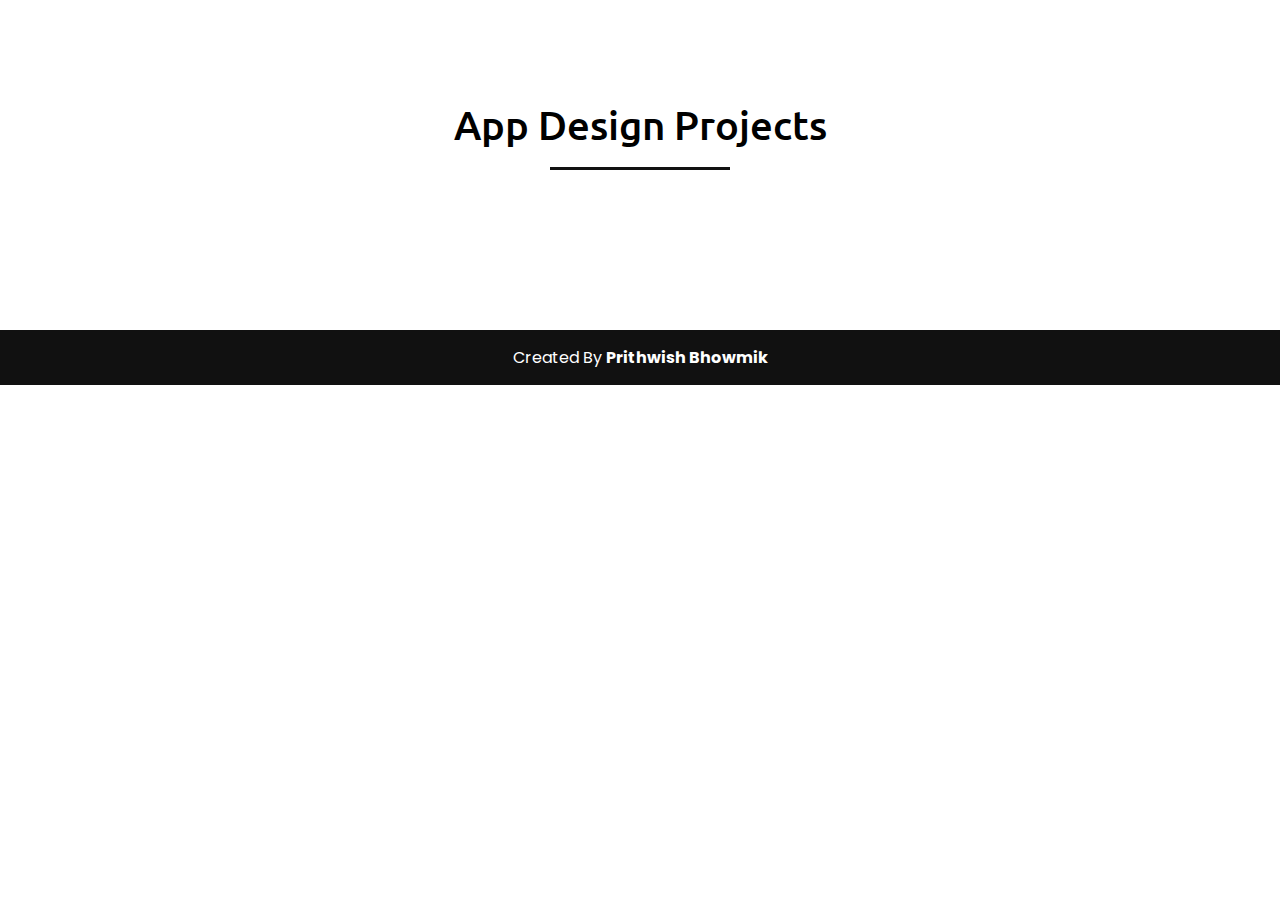
<file: app-design.html>
<!DOCTYPE html>
<html lang="en">
<head>
    <meta charset="UTF-8">
    <meta name="viewport" content="width=device-width, initial-scale=1.0">
    <title>Web Design Projects</title>
    <link rel="stylesheet" href="style.css">
</head>
<body>
    <header class="navbar">
        <div class="max-width">
            <div class="logo"><a href="#">Portfolio</a></div>
        </div>
    </header>

    <section class="projects">
        <div class="max-width">
            <h2 class="title">App Design Projects</h2>
            <div class="project-content">
                <!-- Add your web design project content here -->
                
            </div>
        </div>
    </section>

    <footer>
        <span>Created By <b>Prithwish Bhowmik</b></span>
    </footer>

    <script src="script.js"></script>
</body>
</html>
</file>
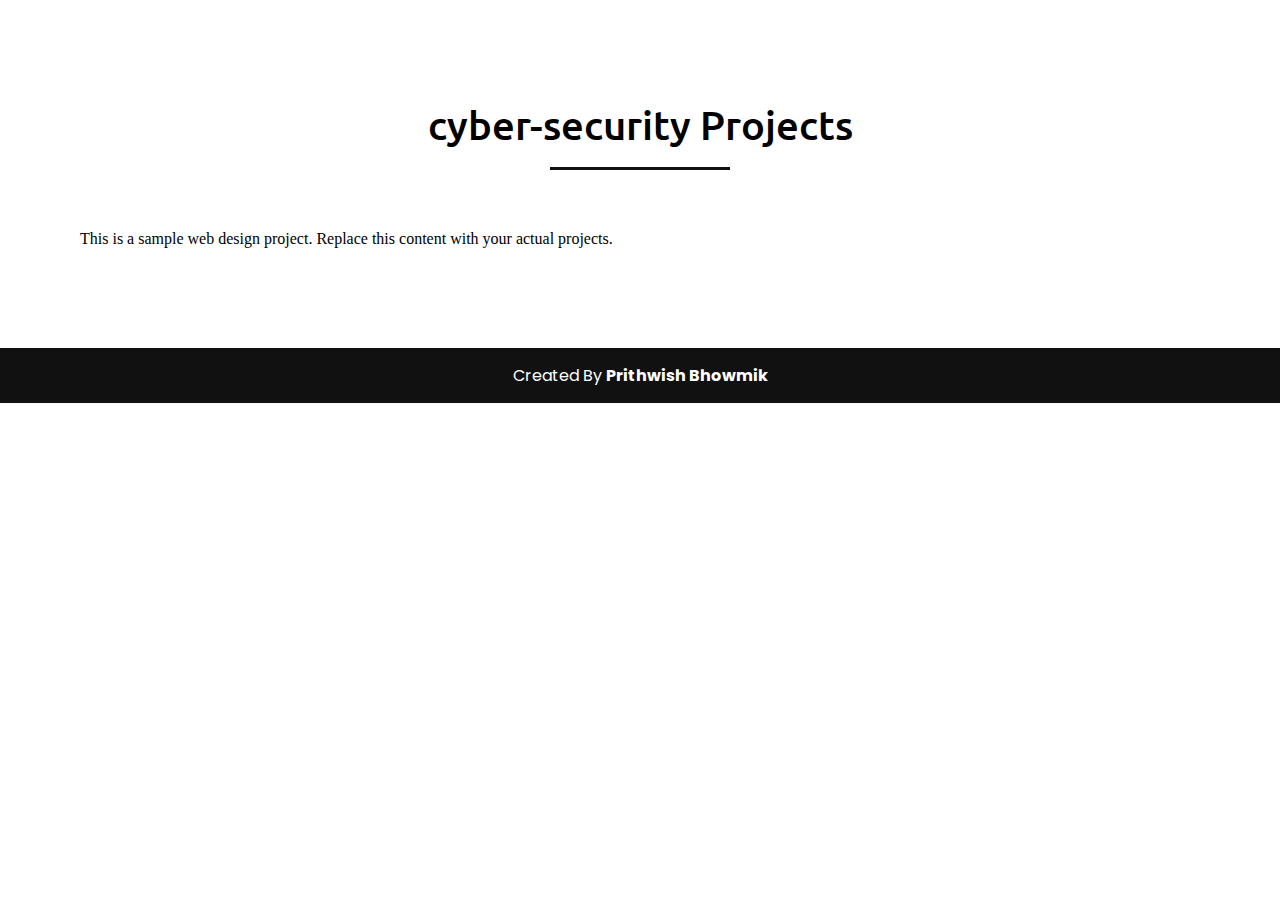
<file: cyber-security.html>
<!DOCTYPE html>
<html lang="en">
<head>
    <meta charset="UTF-8">
    <meta name="viewport" content="width=device-width, initial-scale=1.0">
    <title>Web Design Projects</title>
    <link rel="stylesheet" href="style.css">
</head>
<body>
    <header class="navbar">
        <div class="max-width">
            <div class="logo"><a href="#">Portfolio</a></div>
        </div>
    </header>

    <section class="projects">
        <div class="max-width">
            <h2 class="title">cyber-security Projects</h2>
            <div class="project-content">
                <!-- Add your web design project content here -->
                <p>This is a sample web design project. Replace this content with your actual projects.</p>
            </div>
        </div>
    </section>

    <footer>
        <span>Created By <b>Prithwish Bhowmik</b></span>
    </footer>

    <script src="script.js"></script>
</body>
</html>
</file>
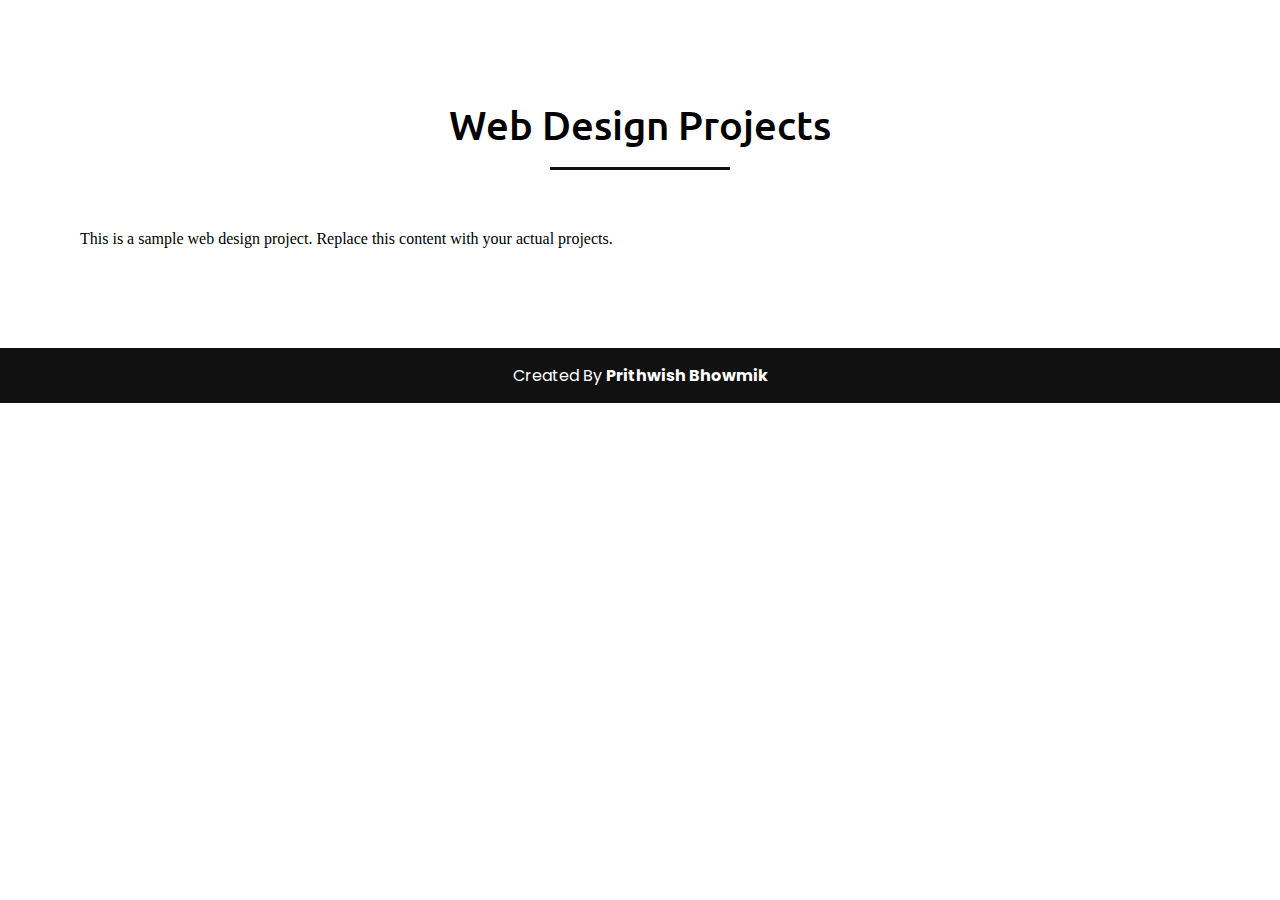
<file: web-design.html>
<!DOCTYPE html>
<html lang="en">
<head>
    <meta charset="UTF-8">
    <meta name="viewport" content="width=device-width, initial-scale=1.0">
    <title>Web Design Projects</title>
    <link rel="stylesheet" href="style.css">
</head>
<body>
    <header class="navbar">
        <div class="max-width">
            <div class="logo"><a href="#">Portfolio</a></div>
        </div>
    </header>

    <section class="projects">
        <div class="max-width">
            <h2 class="title">Web Design Projects</h2>
            <div class="project-content">
                <!-- Add your web design project content here -->
                <p>This is a sample web design project. Replace this content with your actual projects.</p>
            </div>
        </div>
    </section>

    <footer>
        <span>Created By <b>Prithwish Bhowmik</b></span>
    </footer>

    <script src="script.js"></script>
</body>
</html>
</file>
<file: style.css>
/*  import google fonts */
@import url('https://fonts.googleapis.com/css2?family=Poppins:wght@400;500;600;700&family=Ubuntu:wght@400;500;700&display=swap');

*{
    margin: 0;
    padding: 0;
    box-sizing: border-box;
    text-decoration: none;
}
html{
    scroll-behavior: smooth;
}

/* custom scroll bar */
::-webkit-scrollbar {
    width: 10px;
}
::-webkit-scrollbar-track {
    background: #f1f1f1;
}
::-webkit-scrollbar-thumb {
    background: #888;
}

::-webkit-scrollbar-thumb:hover {
    background: #555;
}

/* all similar content styling codes */
section{
    padding: 100px 0;
}
.max-width{
    max-width: 1300px;
    padding: 0 80px;
    margin: auto;
}
.about, .services, .skills, .teams, .contact, footer{
    font-family: 'Poppins', sans-serif;
}
.about .about-content,
.services .serv-content,
.skills .skills-content,
.contact .contact-content{
    display: flex;
    flex-wrap: wrap;
    align-items: center;
    justify-content: space-between;
}
section .title{
    position: relative;
    text-align: center;
    font-size: 40px;
    font-weight: 500;
    margin-bottom: 60px;
    padding-bottom: 20px;
    font-family: 'Ubuntu', sans-serif;
}
section .title::before{
    content: "";
    position: absolute;
    bottom: 0px;
    left: 50%;
    width: 180px;
    height: 3px;
    background: #111;
    transform: translateX(-50%);
}
section .title::after{
    position: absolute;
    bottom: -8px;
    left: 50%;
    font-size: 20px;
    color: crimson;
    padding: 0 5px;
    background: #fff;
    transform: translateX(-50%);
}

/* navbar styling */
.navbar{
    position: fixed;
    width: 100%;
    z-index: 999;
    padding: 30px 0;
    font-family: 'Ubuntu', sans-serif;
    transition: all 0.3s ease;
}
.navbar.sticky{
    padding: 15px 0;
    background: crimson;
}
.navbar .max-width{
    display: flex;
    align-items: center;
    justify-content: space-between;
}
.navbar .logo a{
    color: #fff;
    font-size: 35px;
    font-weight: 600;
}
.navbar .logo a span{
    color: crimson;
    transition: all 0.3s ease;
}
.navbar.sticky .logo a span{
    color: #fff;
}
.navbar .menu li{
    list-style: none;
    display: inline-block;
}
.navbar .menu li a{
    display: block;
    color: #fff;
    font-size: 18px;
    font-weight: 500;
    margin-left: 25px;
    transition: color 0.3s ease;
}
.navbar .menu li a:hover{
    color: crimson;
}
.navbar.sticky .menu li a:hover{
    color: #fff;
}

/* menu btn styling */
.menu-btn{
    color: #fff;
    font-size: 23px;
    cursor: pointer;
    display: none;
}
.scroll-up-btn{
    position: fixed;
    height: 45px;
    width: 42px;
    background: crimson;
    right: 30px;
    bottom: 10px;
    text-align: center;
    line-height: 45px;
    color: #fff;
    z-index: 9999;
    font-size: 30px;
    border-radius: 6px;
    border-bottom-width: 2px;
    cursor: pointer;
    opacity: 0;
    pointer-events: none;
    transition: all 0.3s ease;
}
.scroll-up-btn.show{
    bottom: 30px;
    opacity: 1;
    pointer-events: auto;
}
.scroll-up-btn:hover{
    filter: brightness(90%);
}


/* home section styling */
.home{
    display: flex;
    background: url("backtemplate.png") no-repeat center;
    height: 100vh;
    color: #fff;
    min-height: 500px;
    background-size: cover;
    background-attachment: fixed;
    font-family: 'Ubuntu', sans-serif;
}
.home .max-width{
  width: 100%;
  display: flex;
}
.home .max-width .row{
  margin-right: 0;
}
.home .home-content .text-1{
    font-size: 27px;
}
.home .home-content .text-2{
    font-size: 75px;
    font-weight: 600;
    margin-left: -3px;
}
.home .home-content .text-3{
    font-size: 40px;
    margin: 5px 0;
}
.home .home-content .text-3 span{
    color: crimson;
    font-weight: 500;
}
.home .home-content a{
    display: inline-block;
    background: crimson;
    color: #fff;
    font-size: 25px;
    padding: 12px 36px;
    margin-top: 20px;
    font-weight: 400;
    border-radius: 6px;
    border: 2px solid crimson;
    transition: all 0.3s ease;
}
.home .home-content a:hover{
    color: crimson;
    background: none;
}

/* about section styling */
.about .title::after{
    content: "who i am";
}


.about .about-content .left{
    width: 45%;
}
.about .about-content .left img{
    height: 400px;
    width: 400px;
    object-fit: cover;
    border-radius: 6px;
}
.about .about-content .right{
    width: 55%;
}
.about .about-content .right .text{
    font-size: 25px;
    font-weight: 600;
    margin-bottom: 10px;
}
.about .about-content .right .text span{
    color: crimson;
}
.about .about-content .right p{
    text-align: justify;
}
.about .about-content .right a{
    display: inline-block;
    background: crimson;
    color: #fff;
    font-size: 20px;
    font-weight: 500;
    padding: 10px 30px;
    margin-top: 20px;
    border-radius: 6px;
    border: 2px solid crimson;
    transition: all 0.3s ease;
}
.about .about-content .right a:hover{
    color: crimson;
    background: none;
}

/* services section styling */
.services, .teams{
    color:#fff;
    background: #111;
    
   
}
.services .title::before,
.teams .title::before{
    background: #fff;
}
.services .title::after,
.teams .title::after{
    background: #111;
    content: "what i provide";
}
.services .serv-content .card{
    width: calc(33% - 20px);
    background: #222;
    text-align: center;
    border-radius: 6px;
    padding: 50px 25px;
    cursor: pointer;
    transition: all 0.3s ease;
}
.services .serv-content .card:hover{
    background: crimson;
}
.services .serv-content .card .box{
    transition: all 0.3s ease;
}
.services .serv-content .card:hover .box{
    transform: scale(1.05);
}
.services .serv-content .card i{
    font-size: 50px;
    color: crimson;
    transition: color 0.3s ease;
}
.services .serv-content .card:hover i{
    color: #fff;
}
.services .serv-content .card .text{
    font-size: 25px;
    font-weight: 500;
    margin: 10px 0 7px 0;
}

/* skills section styling */

.skills .title::after{
    content: "what i know";
}
.skills .skills-content .column{
    width: calc(50% - 30px);
}
.skills .skills-content .left .text{
    font-size: 20px;
    font-weight: 600;
    margin-bottom: 10px;
}
.skills .skills-content .left p{
    text-align: justify;
}
.skills .skills-content .left a{
    display: inline-block;
    background: crimson;
    color: #fff;
    font-size: 18px;
    font-weight: 500;
    padding: 8px 16px;
    margin-top: 20px;
    border-radius: 6px;
    border: 2px solid crimson;
    transition: all 0.3s ease;
}
.skills .skills-content .left a:hover{
    color: crimson;
    background: none;
}
.skills .skills-content .right .bars{
    margin-bottom: 15px;
}
.skills .skills-content .right .info{
    display: flex;
    margin-bottom: 5px;
    align-items: center;
    justify-content: space-between;
}
.skills .skills-content .right span{
    font-weight: 500;
    font-size: 18px;
}
.skills .skills-content .right .line{
    height: 5px;
    width: 100%;
    background: lightgrey;
    position: relative;
}
.skills .skills-content .right .line::before{
    content: "";
    position: absolute;
    height: 100%;
    left: 0;
    top: 0;
    background: crimson;
}
.skills-content .right .c::before{
    width: 90%;
}
.skills-content .right .python::before{
    width: 90%;
}
.skills-content .right .html::before{
    width: 95%;
}
.skills-content .right .cssjavascript::before{
    width: 80%;
}
.skills-content .right .mysql::before{
    width: 70%;
}


/* contact section styling */
.contact .title::after{
    content: "get in touch";
}
.contact .contact-content .column{
    width: calc(50% - 30px);
}
.contact .contact-content .text{
    font-size: 20px;
    font-weight: 600;
    margin-bottom: 10px;
}
.contact .contact-content .left p{
    text-align: justify;
}
.contact .contact-content .left .icons{
    margin: 10px 0;
}
.contact .contact-content .row{
    display: flex;
    height: 65px;
    align-items: center;
}
.contact .contact-content .row .info{
    margin-left: 30px;
}
.contact .contact-content .row i{
    font-size: 25px;
    color: crimson;
}
.contact .contact-content .info .head{
    font-weight: 500;
}
.contact .contact-content .info .sub-title{
    color: #333;
}
.contact .right form .fields{
    display: flex;
}
.contact .right form .field,
.contact .right form .fields .field{
    height: 45px;
    width: 100%;
    margin-bottom: 15px;
}
.contact .right form .textarea{
    height: 80px;
    width: 100%;
}
.contact .right form .name{
    margin-right: 10px;
}
.contact .right form .field input,
.contact .right form .textarea textarea{
    height: 100%;
    width: 100%;
    border: 1px solid lightgrey;
    border-radius: 6px;
    outline: none;
    padding: 0 15px;
    font-size: 17px;
    font-family: 'Poppins', sans-serif;
    transition: all 0.3s ease;
}
.contact .right form .field input:focus,
.contact .right form .textarea textarea:focus{
    border-color: #b3b3b3;
}
.contact .right form .textarea textarea{
  padding-top: 10px;
  resize: none;
}
.contact .right form .button-area{
  display: flex;
  align-items: center;
}
.right form .button-area button{
  color: #fff;
  display: block;
  width: 160px!important;
  height: 45px;
  outline: none;
  font-size: 18px;
  font-weight: 500;
  border-radius: 6px;
  cursor: pointer;
  flex-wrap: nowrap;
  background: crimson;
  border: 2px solid crimson;
  transition: all 0.3s ease;
}
.right form .button-area button:hover{
  color: crimson;
  background: none;
}
/* footer section styling */
footer{
    background: #111;
    padding: 15px 23px;
    color: #fff;
    text-align: center;
}
footer span a{
    color: crimson;
    text-decoration: none;
}
footer span a:hover{
    text-decoration: underline;
}


/* responsive media query start */
@media (max-width: 1104px) {
    .about .about-content .left img{
        height: 350px;
        width: 350px;
    }
}

@media (max-width: 991px) {
    .max-width{
        padding: 0 50px;
    }
}
@media (max-width: 947px){
    .menu-btn{
        display: block;
        z-index: 999;
    }
    .menu-btn i.active:before{
        content: "\f00d";
    }
    .navbar .menu{
        position: fixed;
        height: 100vh;
        width: 100%;
        left: -100%;
        top: 0;
        background: #111;
        text-align: center;
        padding-top: 80px;
        transition: all 0.3s ease;
    }
    .navbar .menu.active{
        left: 0;
    }
    .navbar .menu li{
        display: block;
    }
    .navbar .menu li a{
        display: inline-block;
        margin: 20px 0;
        font-size: 25px;
    }
    .home .home-content .text-2{
        font-size: 70px;
    }
    .home .home-content .text-3{
        font-size: 35px;
    }
    .home .home-content a{
        font-size: 23px;
        padding: 10px 30px;
    }
    .max-width{
        max-width: 930px;
    }
    .about .about-content .column{
        width: 100%;
    }
    .about .about-content .left{
        display: flex;
        justify-content: center;
        margin: 0 auto 60px;
    }
    .about .about-content .right{
        flex: 100%;
    }
    .services .serv-content .card{
        width: calc(50% - 10px);
        margin-bottom: 20px;
    }
    .skills .skills-content .column,
    .contact .contact-content .column{
        width: 100%;
        margin-bottom: 35px;
    }
}

@media (max-width: 690px) {
    .max-width{
        padding: 0 23px;
    }
    .home .home-content .text-2{
        font-size: 60px;
    }
    .home .home-content .text-3{
        font-size: 32px;
    }
    .home .home-content a{
        font-size: 20px;
    }
    .services .serv-content .card{
        width: 100%;
    }
}

@media (max-width: 500px) {
    .home .home-content .text-2{
        font-size: 50px;
    }
    .home .home-content .text-3{
        font-size: 27px;
    }
    .about .about-content .right .text,
    .skills .skills-content .left .text{
        font-size: 19px;
    }
    .contact .right form .fields{
        flex-direction: column;
    }
    .contact .right form .name,
    .contact .right form .email{
        margin: 0;
    }
    .right form .error-box{
       width: 150px;
    }
    .scroll-up-btn{
        right: 15px;
        bottom: 15px;
        height: 38px;
        width: 35px;
        font-size: 23px;
        line-height: 38px;
    }
}
</file>
